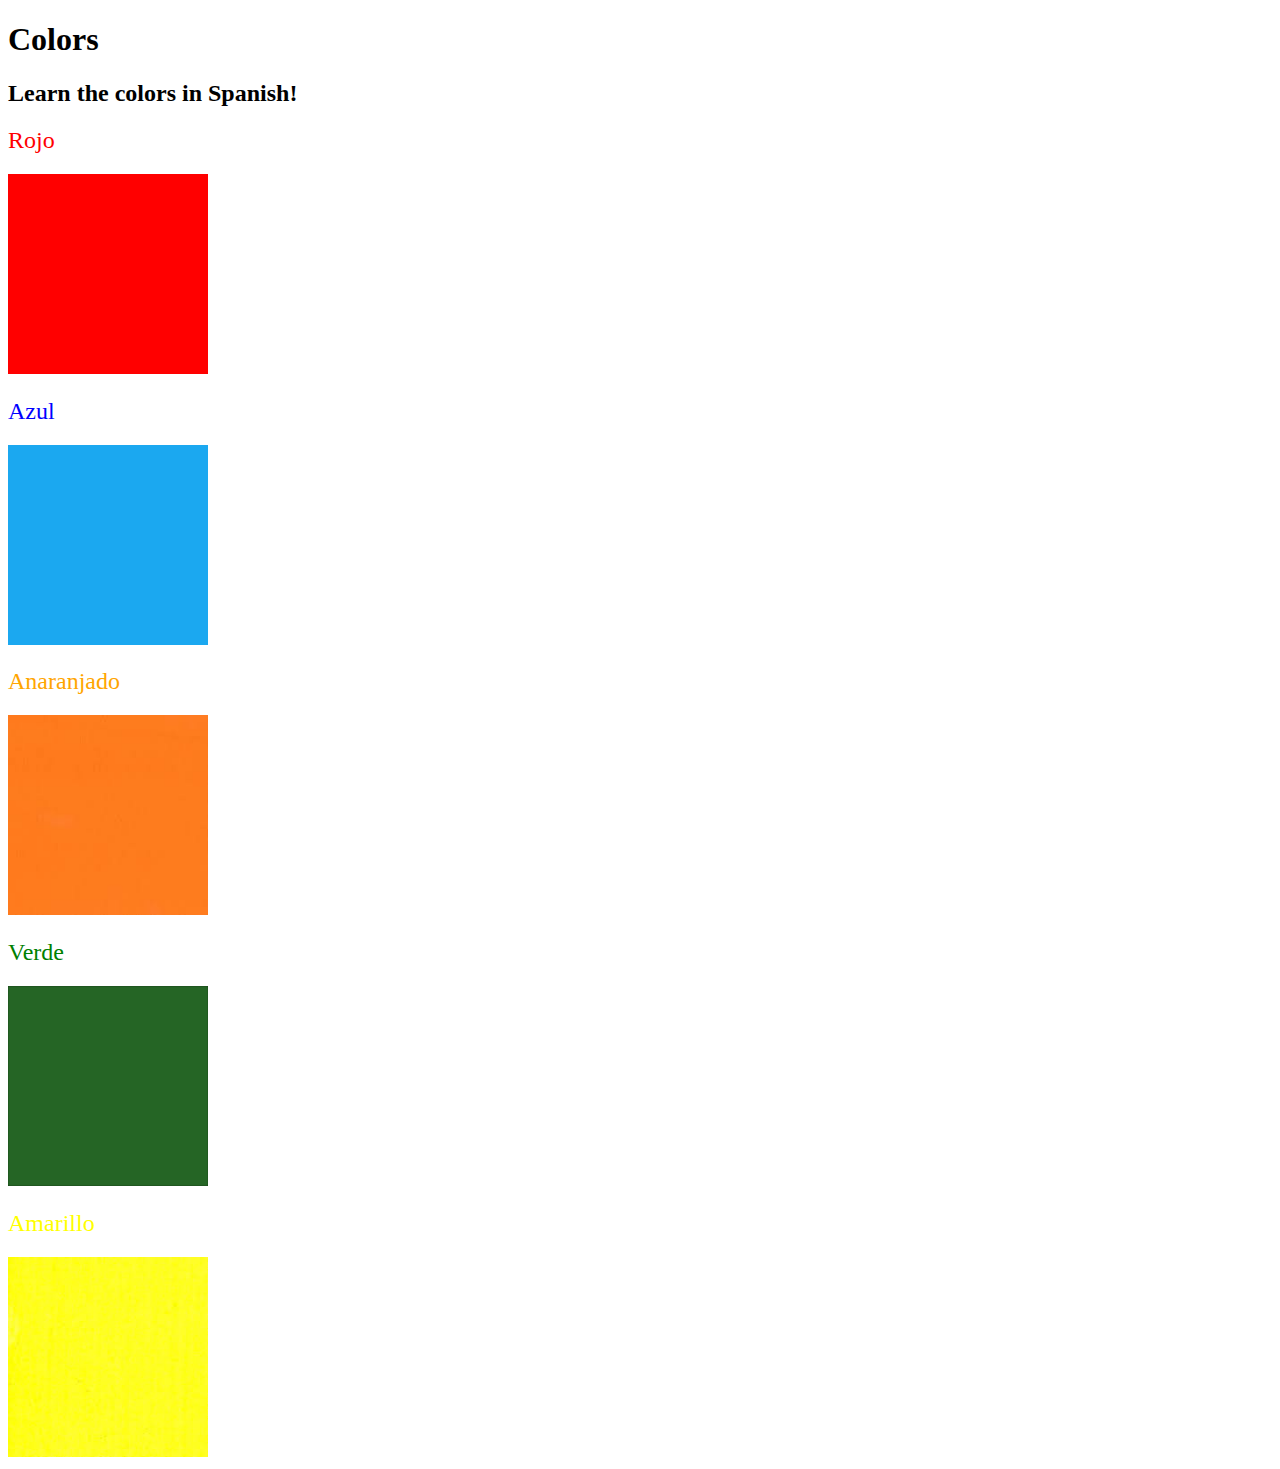
<file: 5.4+Color Vocab Project/index.html>
<!DOCTYPE html>
<html lang="en">
  <head>
    <meta charset="UTF-8" />
    <title>Spanish Vocabulary</title>
    <link rel="stylesheet" href="./style.css" />
  </head>

  <body>
    <h1>Colors</h1>
    <h2>Learn the colors in Spanish!</h2>
    <h2 class="color-title" id="red">Rojo</h2>
    <img src="./assets/images/red.png" alt="red" />

    <h2 class="color-title" id="blue">Azul</h2>
    <img src="./assets/images/blue.png" alt="blue" />

    <h2 class="color-title" id="orange">Anaranjado</h2>
    <img src="./assets/images/orange.png" alt="orange" />

    <h2 class="color-title" id="green">Verde</h2>
    <img src="./assets/images/green.png" alt="green" />

    <h2 class="color-title" id="yellow">Amarillo</h2>
    <img src="./assets/images/yellow.png" alt="yellow" />
  </body>
</html>

<!-- 
TODOs
IMPORTANT: You should not need to make ANY CHANGES to index.html
All code should be written in your CSS file.

1. Create a CSS file and incorporate it as an external stylesheet.
2. Use CSS to style each of the color titles to meaning. 
Hint: Use the id to help if you don't know the words in spanish.
3. Use CSS to change all the color titles to have "font-weight: normal;"
4. Use CSS (not HTML) to make all the images 200px heigh and 200px wide. 
Hint: 
https://developer.mozilla.org/en-US/docs/Web/CSS/height
https://developer.mozilla.org/en-US/docs/Web/CSS/width
-->
</file>
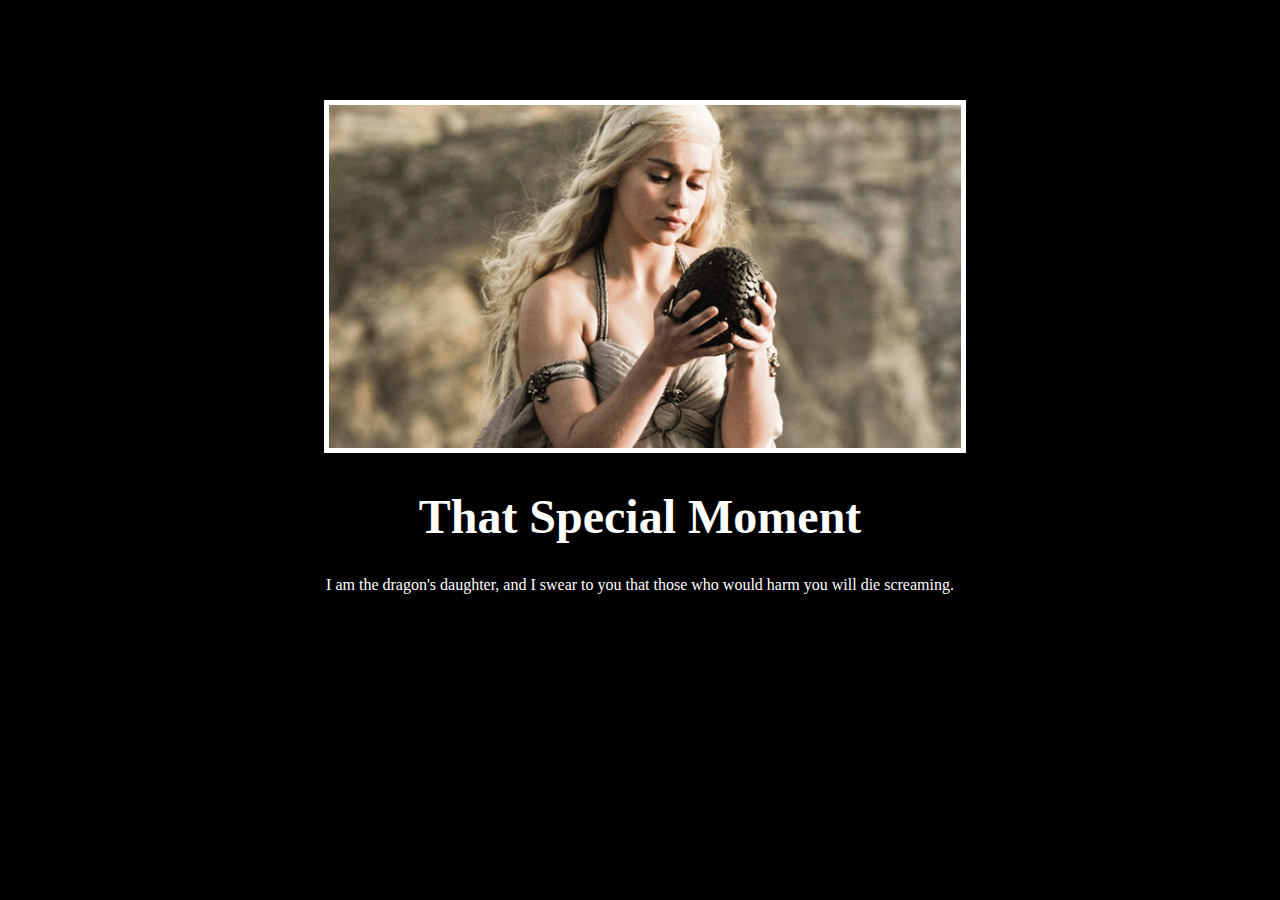
<file: 6.4 Motivation Meme Project/index.html>
<!DOCTYPE html>
<html lang="en">
  <head>
    <meta charset="UTF-8">
    <title>Favourite-Dialogue</title>
    <link rel="stylesheet" href="./style.css"/>
    <link rel="preconnect" href="https://fonts.googleapis.com">
    <link rel="preconnect" href="https://fonts.gstatic.com" crossorigin>
    <link href="https://fonts.googleapis.com/css2?family=Caveat&family=Libre+Baskerville:ital&display=swap" rel="stylesheet">
  </head>
  <body>
    <div class="poster">
      <img class="image" src="./assets/images/daenerys.jpeg" alt="daenerys-image"/>
      <h1>that special moment</h1>
      <p>I am the dragon's daughter, and I swear to you that those who would harm you will die screaming.</p>
    </div>
  </body>
</html>
<!-- 
  TODO: Create a motivational post website.
Style it how ever you like. 
Look at the goal image for inspiration.
But it must have the following features:
1. The main h1 text should be using the Regular Libre Baskerville Font from Google Fonts:
  https://fonts.google.com/specimen/Libre+Baskerville
2. The text should be white and background black.
3. Add your own image into the images folder inside assets. It should have a 5px white border.
4. The text should be center aligned.
5. Create a div to contain the h1, p and img elements. Adjust the margins so that the image and text are centered on the page. 
  Hint: You horizontally center a div by giving it a width of 50% and a margin-left of 25%.
  Hint: Set the image to have a width of 100% so it fills the div. 
6. Read about the text-transform property on MDN docs to make the h1 uppercase with CSS.
  https://developer.mozilla.org/en-US/docs/Web/CSS/text-transform 
-->
</file>
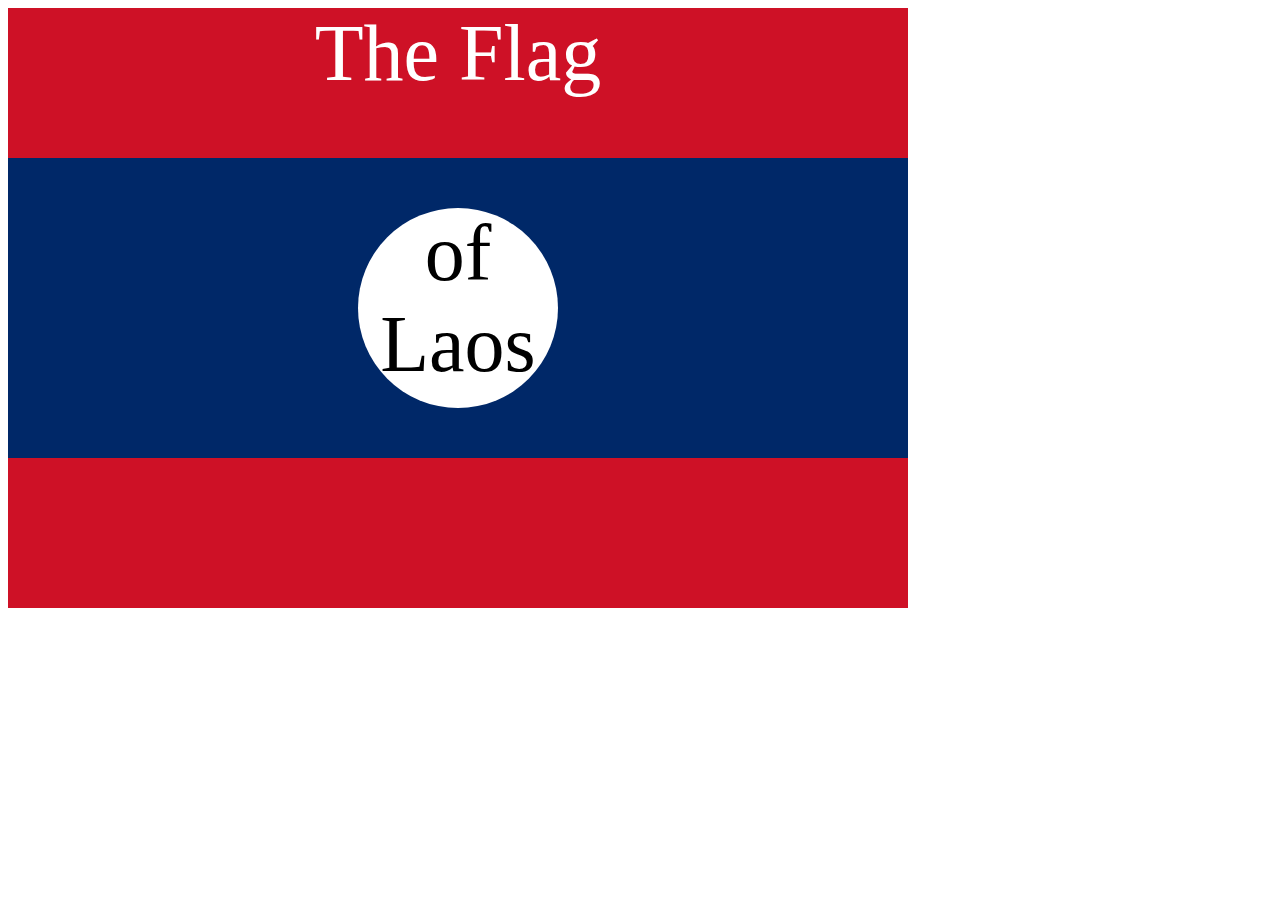
<file: 7.3 CSS Flag Project/index.html>
<!DOCTYPE html>
<html lang="en">

<head>
  <meta charset="UTF-8">
  <title>CSS Flag Project</title>
  <style>
    /* Write your CSS Code here */
    .flag {
      width: 900px;
      height: 600px;
      background-color: #ce1126;
      position: relative;
    }
    .flag > div {
      width: 100%;
      height: 300px;
      background-color: #002868;
      position: absolute;
      top: 150px;

    }
    .flag > div > div {
      width: 200px;
      height: 200px;
      border-radius: 50%;
      background-color: white;
      position: relative;
      top: 50px;
      left: 350px;
    }

  p{
    margin: 0;
    padding: 0;
    font-size: 5rem;
    text-align: center;
    color: white;
  }

  .flag  div  div  p {
    color: black;
  }

  </style>
</head>

<!-- 
  IMPORTANT! Do not change any HTML
Don't add any classes/ids/elements 
Use what you know about combining selectors 
and CSS specificity instead.
Hint 1: The flag is 900px by 600px and the circle is 200px by 200px.
Hint 2: You can use CSS inspection to get the colors from
https://appbrewery.github.io/flag-of-laos/
-->

<body>
  <div class="flag">
    <p>The Flag</p>
    <div>
      <div>
        <p>of Laos</p>
      </div>
    </div>
  </div>
</body>

</html>
</file>
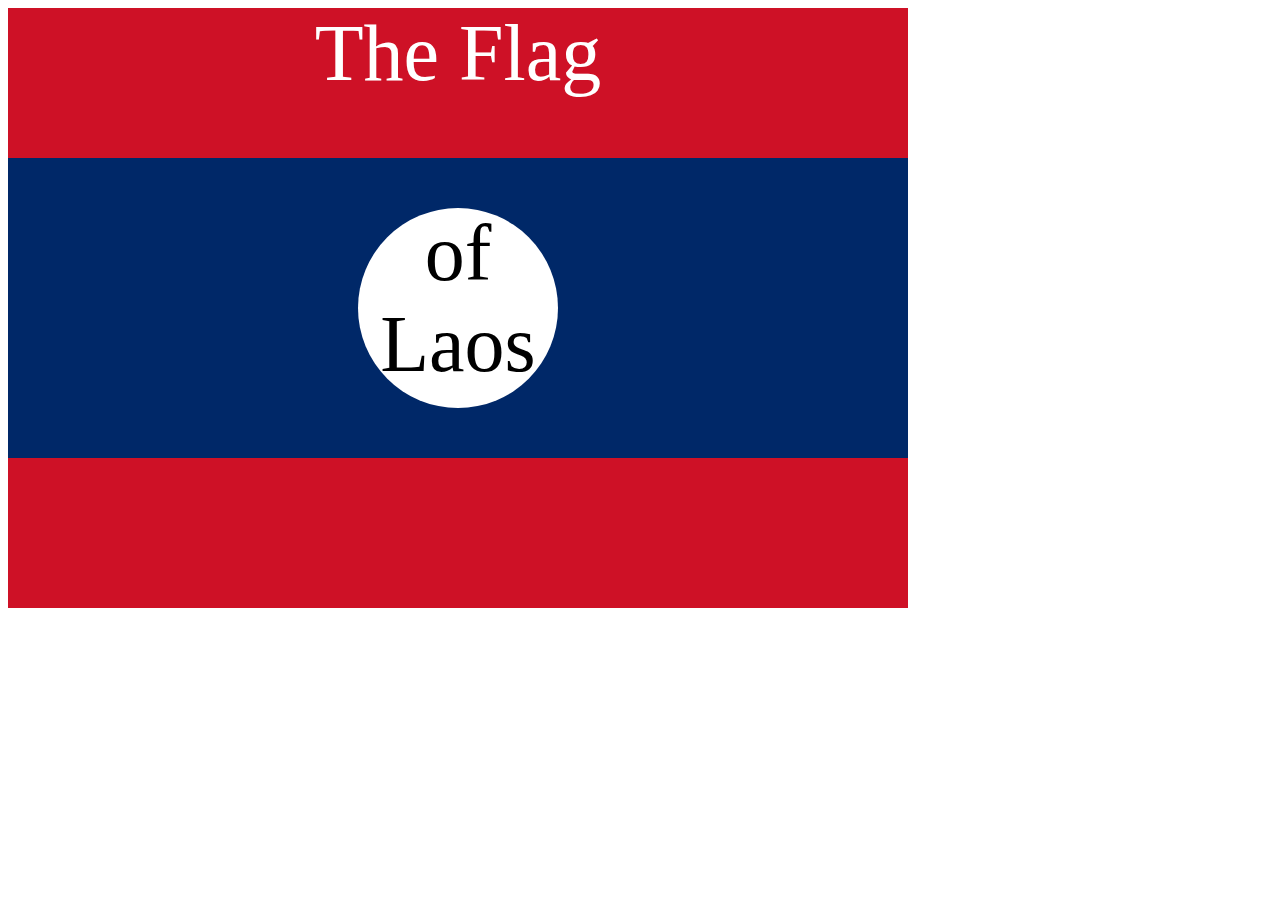
<file: 7.3 CSS Flag Project/solution.html>
<!DOCTYPE html>
<html lang="en">

<head>
  <meta charset="UTF-8">
  <title>CSS Flag Project</title>
  <style>
    .flag {
      width: 900px;
      height: 600px;
      position: relative;
      background-color: #CE1126;

    }

    .flag > div {
      background-color: #002868;
      height: 300px;
      width: 100%;
      position: absolute;
      top: 150px;
    }

    .flag > div > div {
      background-color: white;
      position: absolute;

      height: 200px;
      width: 200px;
      border-radius: 50%;
      top: 50px;
      left: 350px;
    }

    p {
      font-size: 5rem;
      color: white;
      text-align: center;
      padding: 0;
      margin: 0;
    }

    .flag>div div p {
      color: black;
    }
  </style>
</head>

<body>
  <div class="flag">
    <p>The Flag</p>
    <div>
      <div>
        <p>of Laos</p>
      </div>
    </div>
  </div>
</body>

</html>
</file>
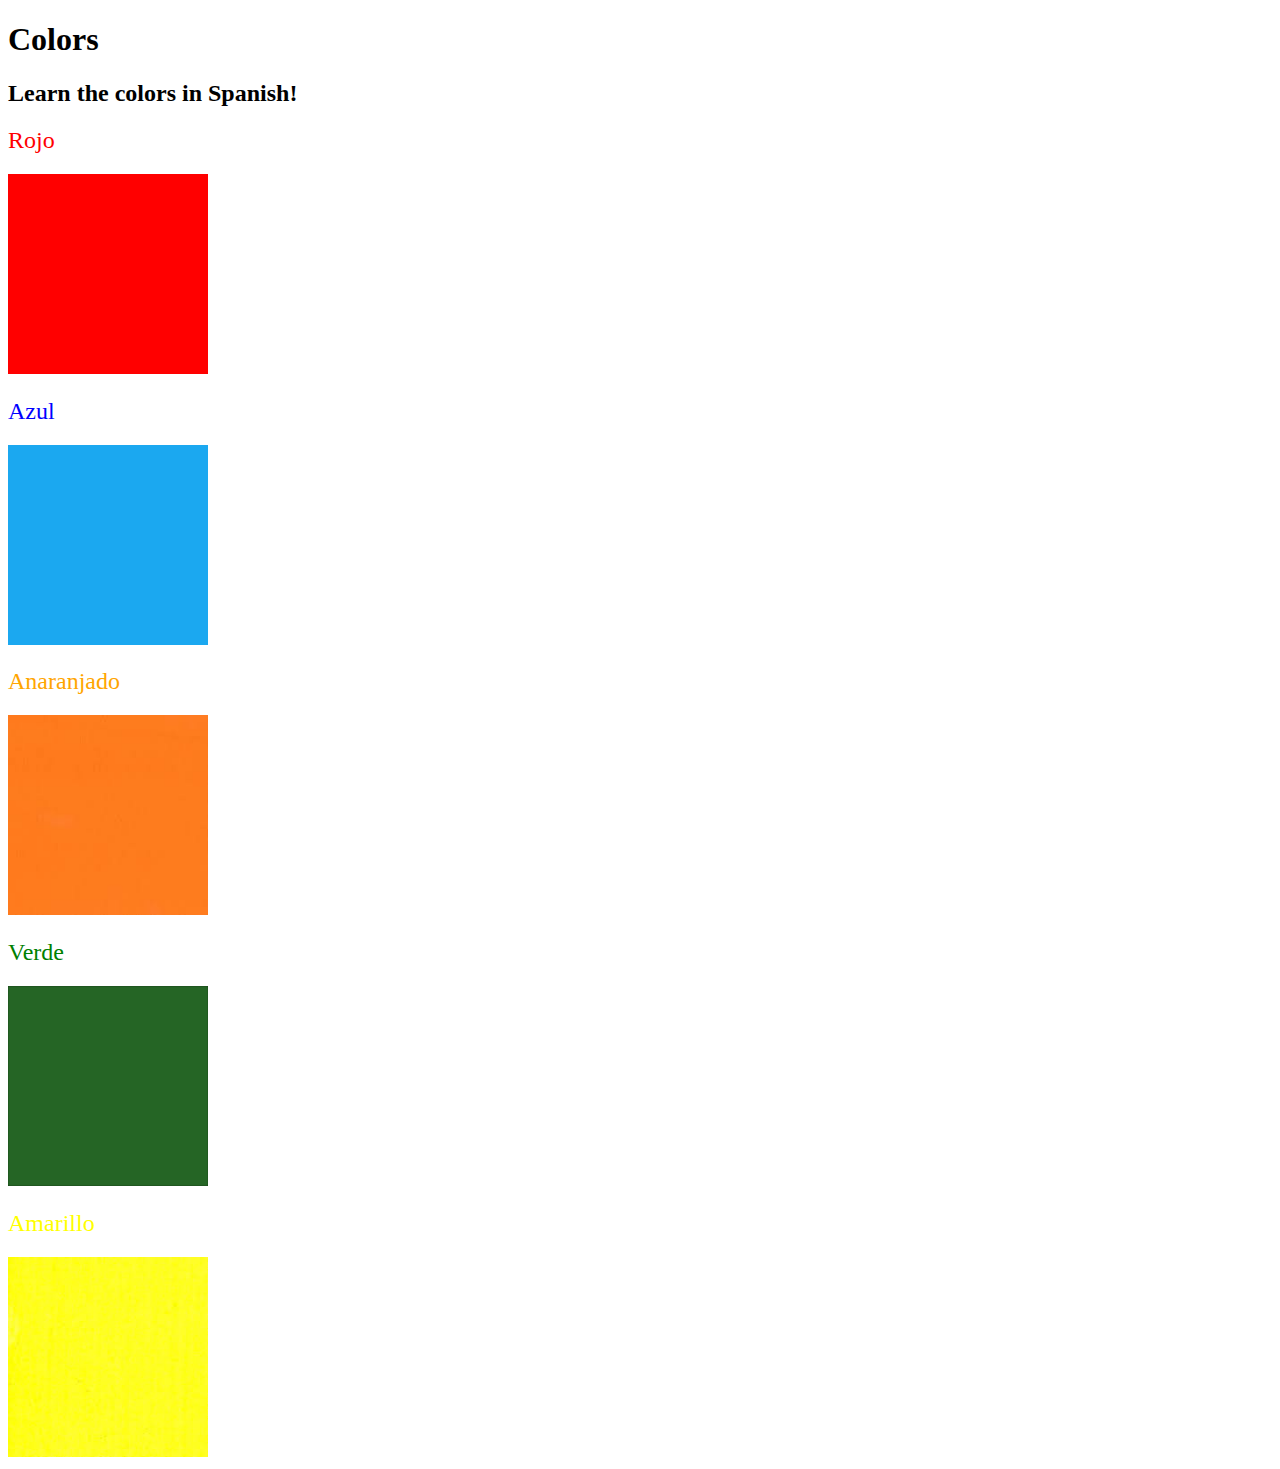
<file: 5.4+Color Vocab Project/solution/solution.html>
<!DOCTYPE html>
<html lang="en">
  <head>
    <meta charset="UTF-8" />
    <title>Spanish Vocabulary</title>
    <link rel="stylesheet" href="./style.css" />
  </head>

  <body>
    <h1>Colors</h1>
    <h2>Learn the colors in Spanish!</h2>
    <h2 class="color-title" id="red">Rojo</h2>
    <img src="./assets/images/red.png" alt="red" />

    <h2 class="color-title" id="blue">Azul</h2>
    <img src="./assets/images/blue.png" alt="blue" />

    <h2 class="color-title" id="orange">Anaranjado</h2>
    <img src="./assets/images/orange.png" alt="orange" />

    <h2 class="color-title" id="green">Verde</h2>
    <img src="./assets/images/green.png" alt="green" />

    <h2 class="color-title" id="yellow">Amarillo</h2>
    <img src="./assets/images/yellow.png" alt="yellow" />
  </body>
</html>
</file>
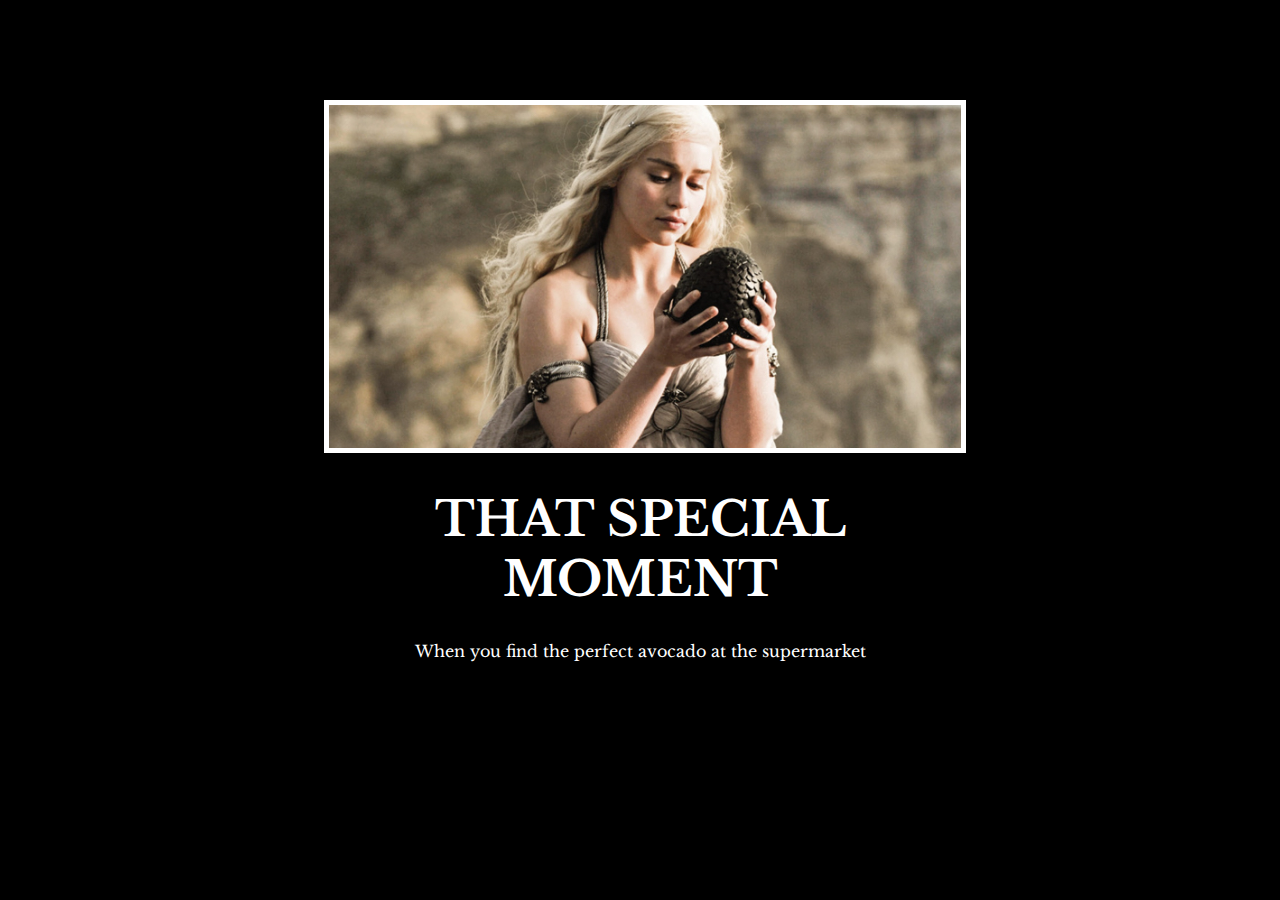
<file: 6.4 Motivation Meme Project/solution/solution.html>
<!DOCTYPE html>
<html lang="en">

<head>
  <meta charset="UTF-8">
  <title>Motivation Meme</title>
  <link rel="stylesheet" href="./solution.css" />
  <link rel="preconnect" href="https://fonts.googleapis.com">
  <link rel="preconnect" href="https://fonts.gstatic.com" crossorigin>
  <link href="https://fonts.googleapis.com/css2?family=Libre+Baskerville&display=swap" rel="stylesheet">
</head>

<body>

  <div class="poster">
    <img class="motivation-img" src="./assets/images/daenerys.jpeg" src="daenerys with egg" />
    <h1>That Special Moment</h1>
    <p>When you find the perfect avocado at the supermarket</p>
  </div>
</body>

</html>
</file>
<file: 5.4+Color Vocab Project/style.css>
.color-title {
    font-weight: normal;
}
img {
    height: 200px;
    width: 200px;
}
#red {
    color: red;
}
#blue {
    color: blue;
}
#orange {
    color: orange;
}
#green {
    color: green;
}
#yellow {
    color: yellow;
}
</file>
<file: 6.4 Motivation Meme Project/style.css>
html {
    background-color: black;
}

.image {
    border: 5px solid white;
    align-items: center;
    width: 100%;
}

.poster {
    margin-left: 25%;
    width: 50%;
    margin-top: 100px;
    font-family: "libre baskervile", serif;
}

h1 {
    text-transform: capitalize;
    font-size: 3rem;
    text-align: center;
    color: white;
}

p {
    text-align: center;
    color: white;
}
</file>
<file: 5.4+Color Vocab Project/solution/style.css>
img {
  height: 200px;
  width: 200px;
}

.color-title {
  font-weight: normal;
}

#red {
  color: red;
}

#blue {
  color: blue;
}

#orange {
  color: orange;
}

#green {
  color: green;
}

#yellow {
  color: yellow;
}
</file>
<file: 6.4 Motivation Meme Project/solution/solution.css>
body {
  background-color: black;
}
h1 {
  text-transform: uppercase;
  font-size: 3rem;
}

.poster {
  width: 50%;
  margin-left: 25%;
  margin-top: 100px;
  color: white;
  font-family: "Libre Baskerville", serif;
  text-align: center;
}

.motivation-img {
  border: 5px solid white;
  width: 100%;
}
</file>
